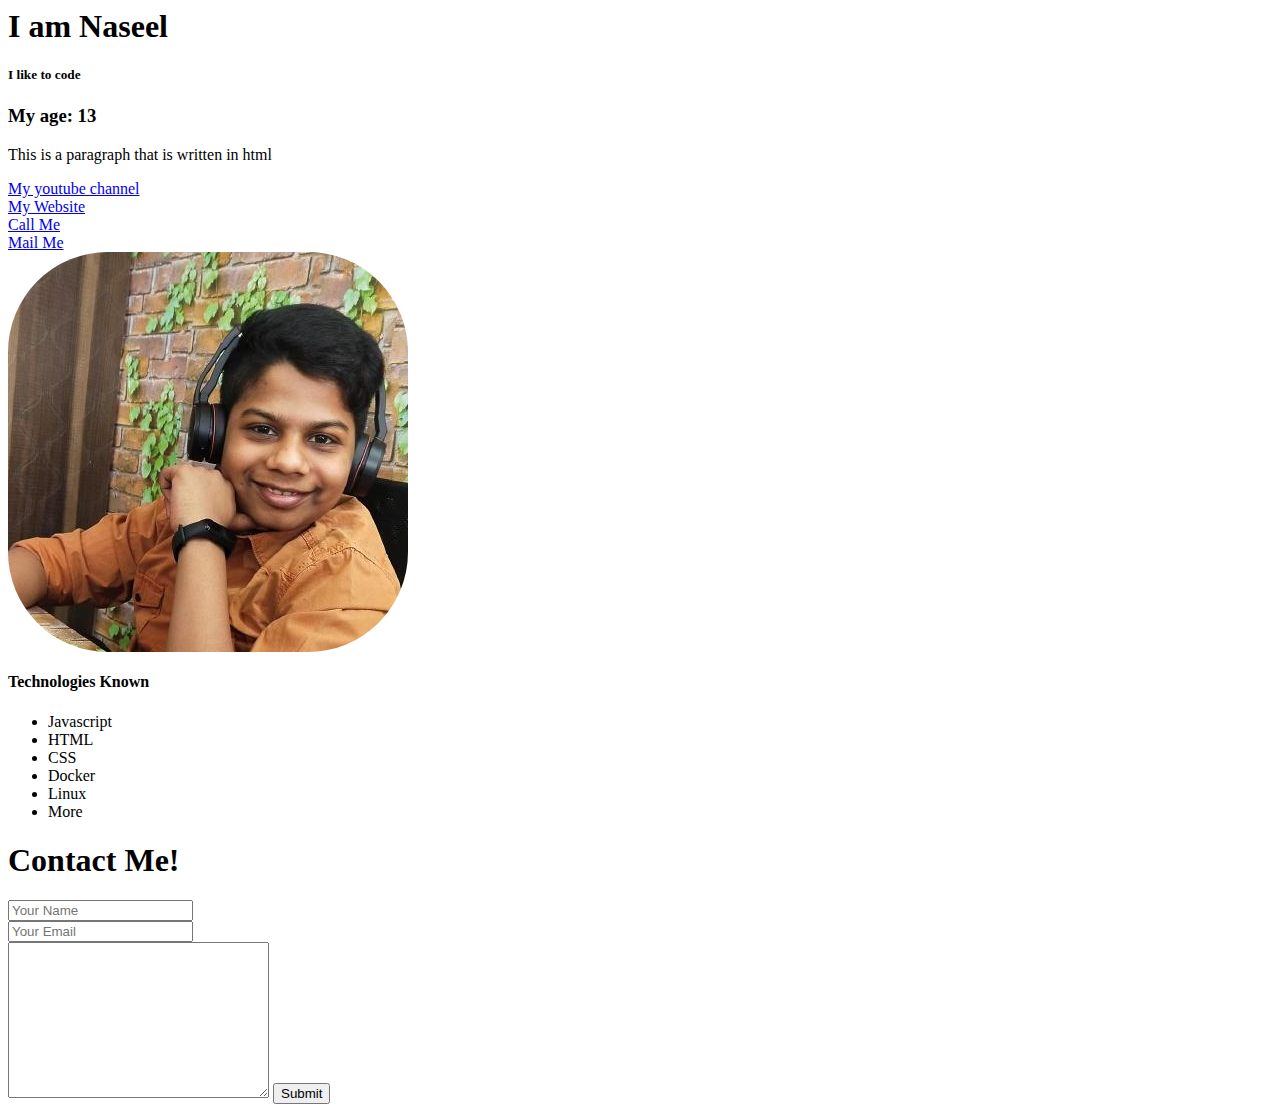
<file: index.html>
<html>
  <head>
    <title>Naseel's Website</title>
  </head>
  <body>
    <h1>I am Naseel</h1>
    <h5>I like to code</h5>
    <h3>My age: 13</h3>
    <p>This is a paragraph that is written in html</p>
    <a href="https://www.youtube.com/channel/UCvyU5jrYhkYnybK6D1t5UHQ">My youtube channel</a><br>
    <a href="http://www.techharvesting.in">My Website</a><br>
    <a href="tel:911234567890">Call Me</a><br>
    <a href="mailto:naseel@techharvesting.in">Mail Me</a><br>
    <img src="images/naseelniyas.jpeg" alt="My Image" style="border-radius: 100px;">
    <h4>Technologies Known</h4>
    <ul>
      <li>Javascript</li>
      <li>HTML</li>
      <li>CSS</li>
      <li>Docker</li>
      <li>Linux</li>
      <li>More</li>
    </ul>
    <h1>Contact Me!</h1>
    <form>
      <input type="text" placeholder="Your Name" required><br>
      <input type="email" placeholder="Your Email" required><br>

      <textarea cols="30" rows="10" required></textarea>

      <button type="submit">
        Submit
      </button>
    </form>

  </body>
</html>
</file>
